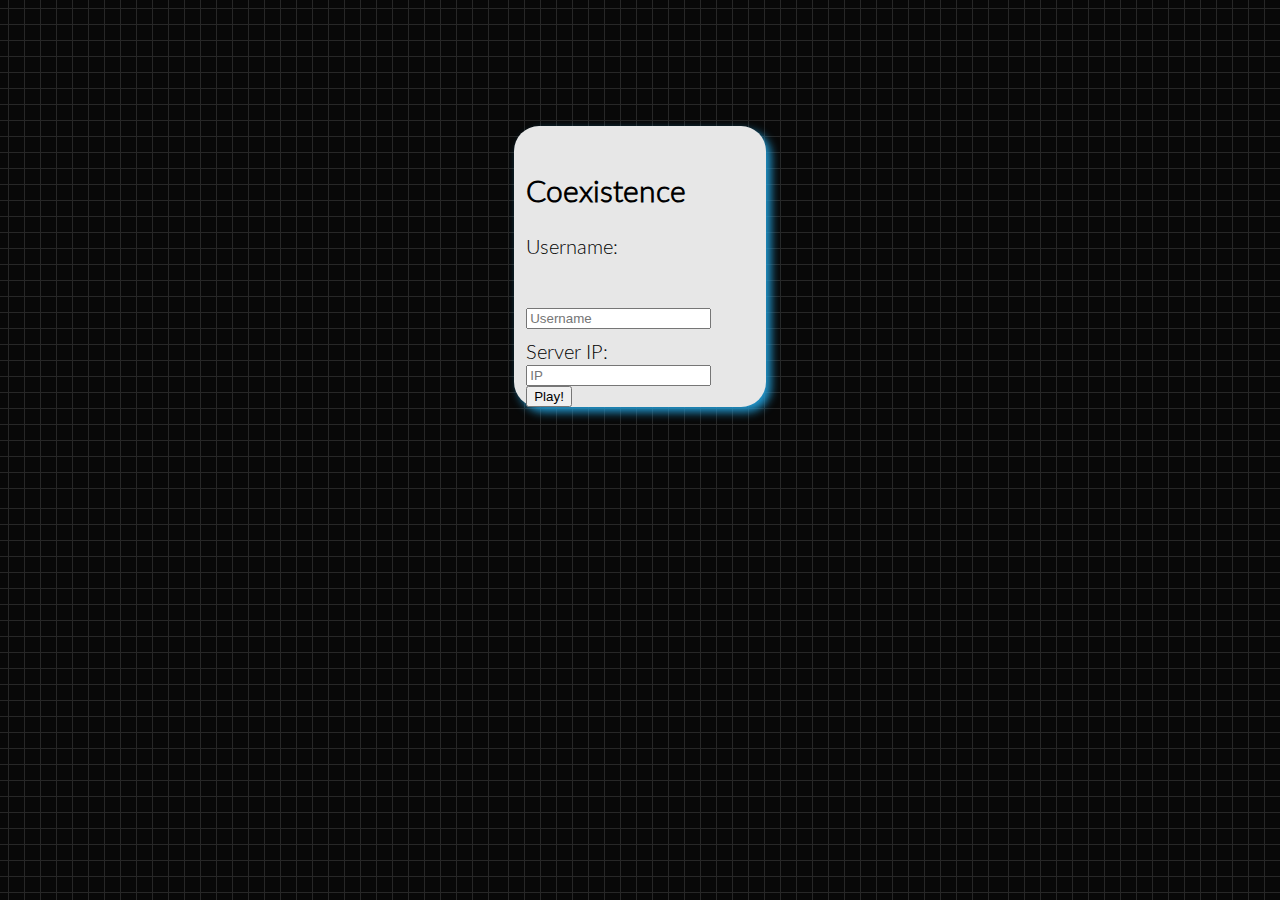
<file: index.html>
<html>
	<head>
		<meta charset="utf-8">
	    <meta http-equiv="X-UA-Compatible" content="chrome=1">
	    <title>Coexistence</title>
	    <link rel="stylesheet" href="./stylesheets/main.css">
	    <link rel="icon" href="./resources/ico/favicon.png">
	    <meta name="viewport" content="width=device-width, initial-scale=1, user-scalable=no">
	</head>	
	<body>
		<div class="main">
			<form>
				<div class="form">
					<br>
					<h2>Coexistence</h2>
					Username:<input class="username" type="text" placeholder="Username">
					<br>
					Server IP:<input class="ip" type="text" placeholder="IP">
					<br>
					<button type="button" class="play">Play!</button>
				</div>
			</form>
			
		</div>
	</body>
	<script src="./js/main.js"></script>
</html>
</file>
<file: stylesheets/main.css>
@font-face {
  font-family: 'Lato';
  src: url('../resources/fonts/lato-light.woff');
}
html {
	background-image: url("../resources/images/bg.png")
}
td {
	min-width: 100px;
	height: 100px;
	background-color: #2C3134;
	transition: background-color 2s ease;
}
.player {
	transition: background-color 0s ease
}
.main {
	margin-left:40%;
	margin-right:40%;
	margin-top: 10%;
	min-width:20%;g
	min-height:60%;
	background:#e7e7e7;
	box-shadow: 5px 5px 10px #229ad2;
	border-radius: 25px;
}
.form {
	font-family: Lato;
	font-size: 20px;
	margin-left:5%;
}
.username {
	margin-top:20%;
	margin-bottom:5%;
}
</file>
